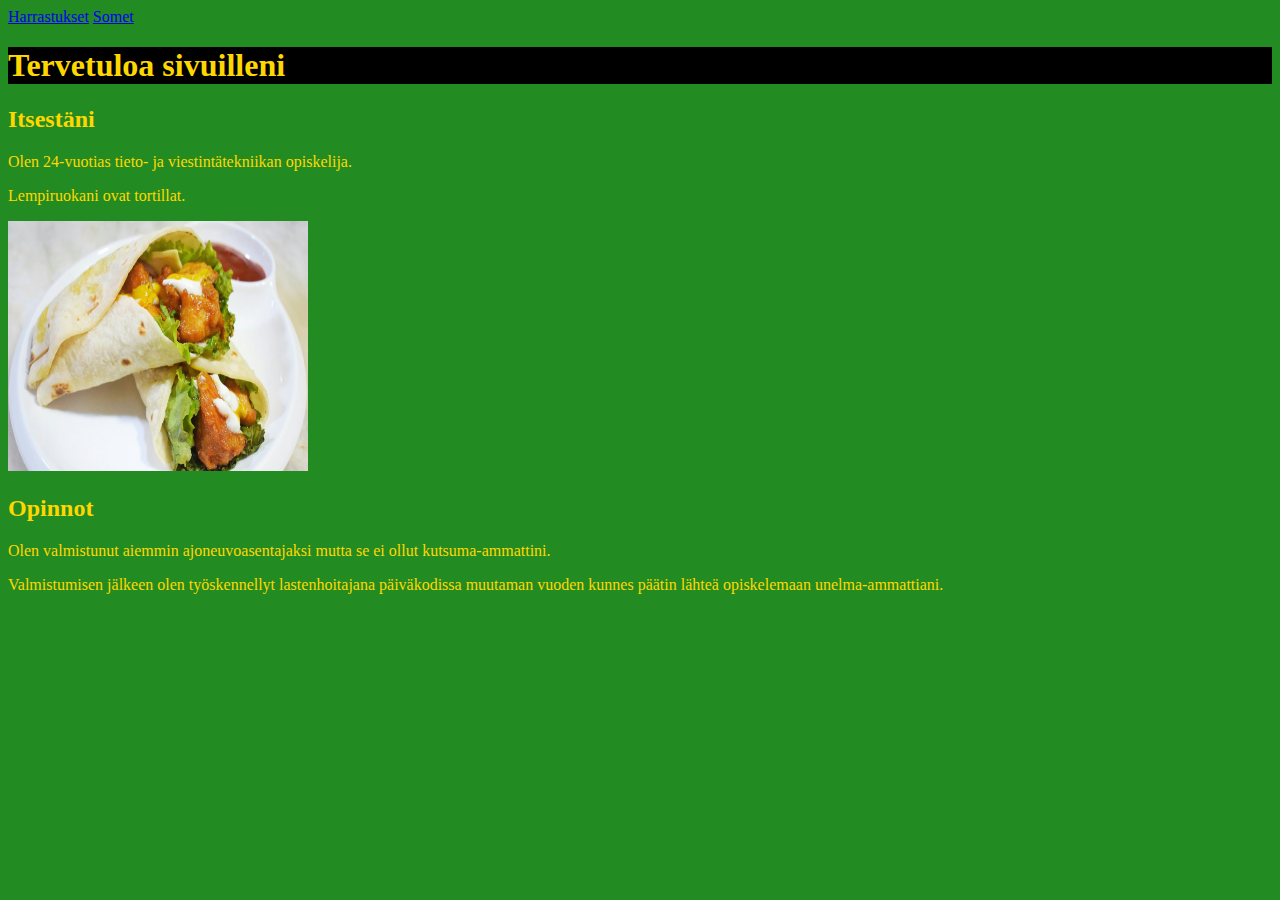
<file: index.html>
<!DOCTYPE html>
<html lang="en">
<head>
    <meta charset="UTF-8">
    <meta name="viewport" content="width=device-width, initial-scale=1.0">
    <title>Juhon kotisivut</title>
    <link rel="stylesheet" href="tyylit.css">
</head>
<body>

    <header>
        <nav>
            <a href="harrastukset.html">Harrastukset</a>
            <a href="Somet.html">Somet</a>
        </nav>
    </header>
    <h1>Tervetuloa sivuilleni</h1>
    <h2>Itsestäni</h2>
    <p>Olen 24-vuotias tieto- ja viestintätekniikan opiskelija. </p>
    <p>Lempiruokani ovat tortillat.</p>
    <img src="kanatortilla.jpg" width="300" height="250" alt="kuva kanatortillasta">
    <h2>Opinnot</h2>
    <p>Olen valmistunut aiemmin ajoneuvoasentajaksi mutta se ei ollut kutsuma-ammattini.</p>
    <p>Valmistumisen jälkeen olen työskennellyt lastenhoitajana päiväkodissa muutaman vuoden kunnes päätin lähteä opiskelemaan unelma-ammattiani.</p>
</body>
</html>
</file>
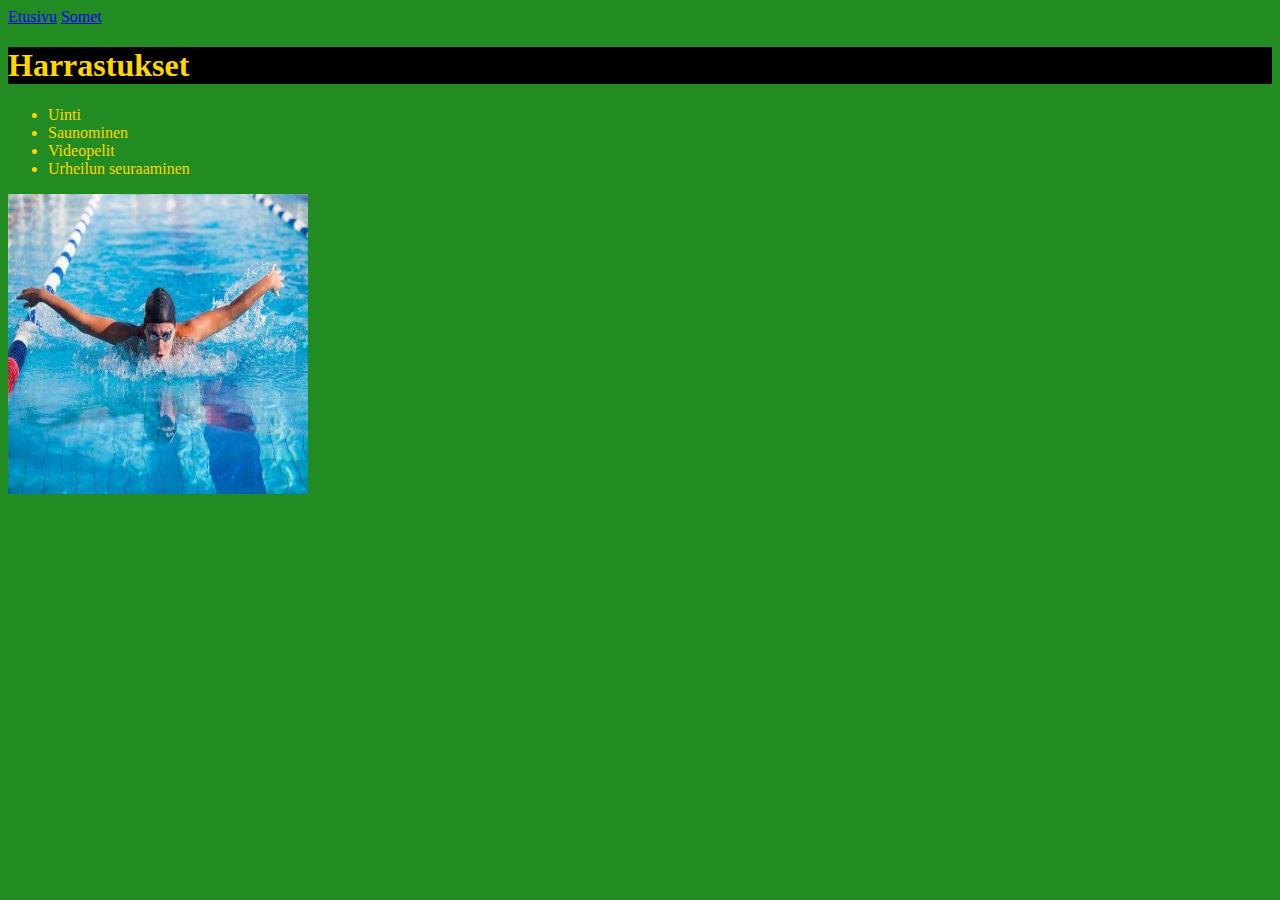
<file: harrastukset.html>
<!DOCTYPE html>
<html lang="en">
<head>
    <meta charset="UTF-8">
    <meta name="viewport" content="width=device-width, initial-scale=1.0">
    <title>Harrastukset</title>
    <link rel="stylesheet" href="tyylit.css">
</head>
<body>
    <header>
        <nav>
            <a href="index.html">Etusivu</a>
            <a href="Somet.html">Somet</a>
        </nav>
    </header>
    <h1>Harrastukset</h1>
   <ul>
    <li>Uinti</li>
    <li>Saunominen</li>
    <li>Videopelit</li>
    <li>Urheilun seuraaminen</li>
   </ul>
   <img src="mies-uimassa.jpg" width="300" height="300" alt="mies-uimassa">
</body>
</html>
</file>
<file: tyylit.css>
body {
    background-color: forestgreen;
}
h1 {
    color: gold;
    font-family: 44px;
    background-color: black;
}
p {
    color: gold;

}
ul {
    color: gold;
}
h2 {
    color: gold;
}
</file>
